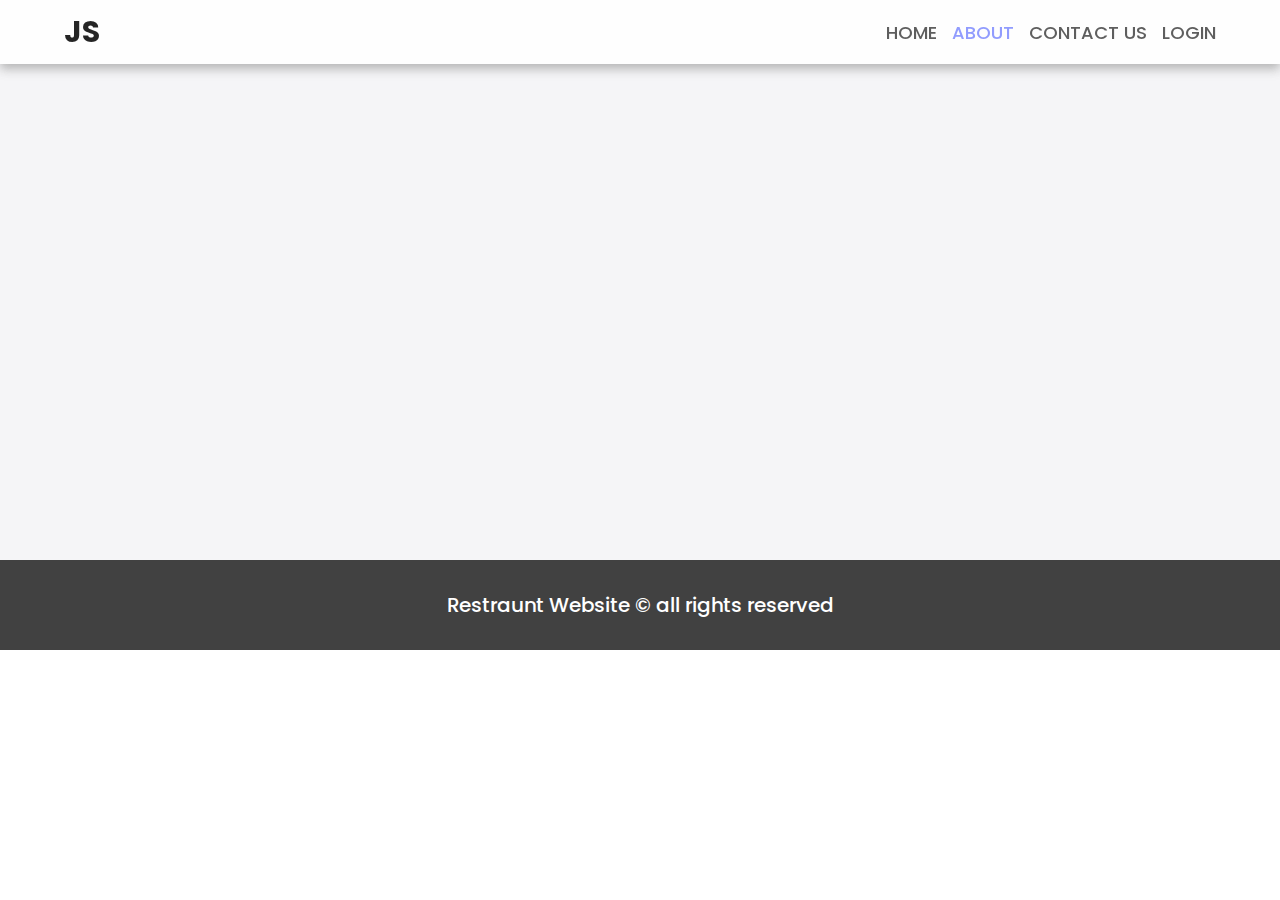
<file: about.html>
<!DOCTYPE html>
<html lang="en">
<head>
    <!-- Google tag (gtag.js) -->
<script async src="https://www.googletagmanager.com/gtag/js?id=G-QJ5RHJC8FH"></script>
<script>
  window.dataLayer = window.dataLayer || [];
  function gtag(){dataLayer.push(arguments);}
  gtag('js', new Date());

  gtag('config', 'G-QJ5RHJC8FH');
</script>
    <meta charset="UTF-8">
    <meta http-equiv="X-UA-Compatible" content="IE=edge">
    <meta name="viewport" content="width=device-width, initial-scale=1.0">
    <link rel="stylesheet" href="style.css">
    <title>Website</title>
</head>
<body>
    <nav class="navbar">
        <div class="navbar-container container">
            <input type="checkbox">
            <div class="hamburger-lines">
                <span class="line line1"></span>
                <span class="line line2"></span>
                <span class="line line3"></span>
            </div>
            <ul class="menu-items">
                <li><a href="index.html">HOME</a></li>
                <li><a style="color: rgb(127, 140, 255);"href="about.html">ABOUT</a></li>
                <li><a href="contact.html">CONTACT US</a></li>
                <li><a href="loginform.html">LOGIN</a></li>
            </ul>
            <h1 class="logo">JS</h1>
        </div>
    </nav>

    <section id="about">
        <div class="about-wrapper container">
            <div class="about-text">
                <p class="small">About Us</p>
                <h2>We've been making healthy food for last 10 years</h2>
                <p>We promise you that our Food is best and fresh, Try our chef's special which is finger licking good, Recently we completed our 10 years of this Restraunt, Kindly give us a chance to serve, THANK YOU</p>
    
            </div>
            <div class="about-img">
                <img src="./img/about-photo.jpg" alt="About Us">
            </div>
        </div>
    </section>

    <footer id="footer">
        <h2>Restraunt Website &copy; all rights reserved</h2>
    </footer>
</body>
</html>
</file>
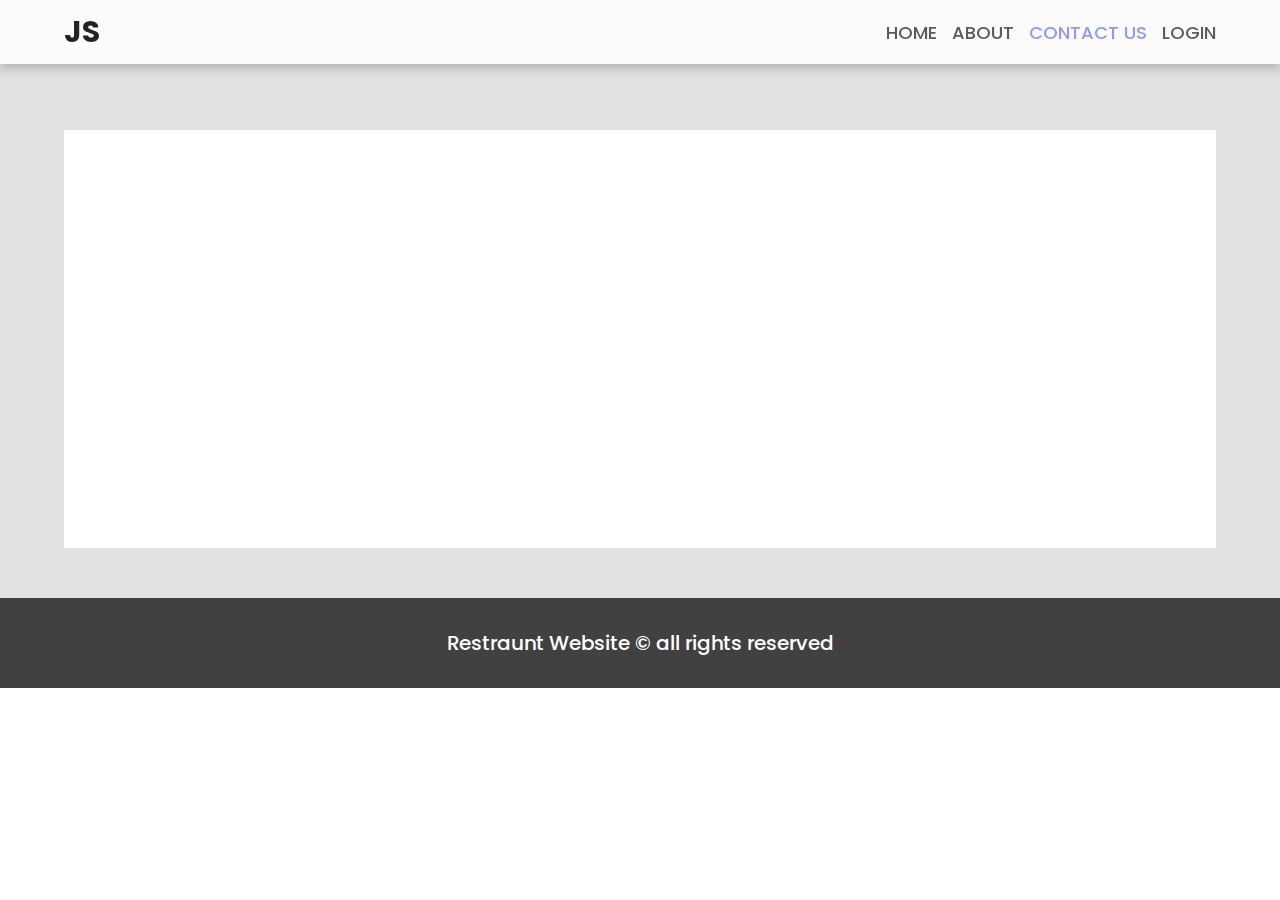
<file: contact.html>
<!DOCTYPE html>
<html lang="en">
<head>
    <!-- Google tag (gtag.js) -->
<script async src="https://www.googletagmanager.com/gtag/js?id=G-QJ5RHJC8FH"></script>
<script>
  window.dataLayer = window.dataLayer || [];
  function gtag(){dataLayer.push(arguments);}
  gtag('js', new Date());

  gtag('config', 'G-QJ5RHJC8FH');
</script>
    <meta charset="UTF-8">
    <meta http-equiv="X-UA-Compatible" content="IE=edge">
    <meta name="viewport" content="width=device-width, initial-scale=1.0">
    <link rel="stylesheet" href="style.css">
    <title>Website</title>
</head>
<body>
    <nav class="navbar">
        <div class="navbar-container container">
            <input type="checkbox">
            <div class="hamburger-lines">
                <span class="line line1"></span>
                <span class="line line2"></span>
                <span class="line line3"></span>
            </div>
            <ul class="menu-items">
                <li><a href="index.html">HOME</a></li>
                <li><a href="about.html">ABOUT</a></li>
                <li><a style="color: rgb(127, 140, 255);" href="contact.html">CONTACT US</a></li>
                <li><a href="loginform.html">LOGIN</a></li>
            </ul>
            <h1 class="logo">JS</h1>
        </div>
    </nav>

    <section id="contact" >
        <form action="/action_page.php" method="post">
        <div class="contact-container container">
            <div class="contact-image">
                <img src="./img/restraunt-image.jpg" alt="">
            </div>
            <div class="form-container" method="post">
                <h2>Contact Us</h2>
                <input type="text" name="" id=""  placeholder="Name" required>
                <input type="email" name="" id="" placeholder="E-mail" required>
                <textarea name="" id="" cols="30" rows="10" placeholder="Type your message here" required></textarea>
                <button type="submit" class="btn btn-primary">SUBMIT</a>
                
            </div>
        </div>
        </form>
    </section>

    <footer id="footer">
        <h2>Restraunt Website &copy; all rights reserved</h2>
    </footer>
</body>
</html>
</file>
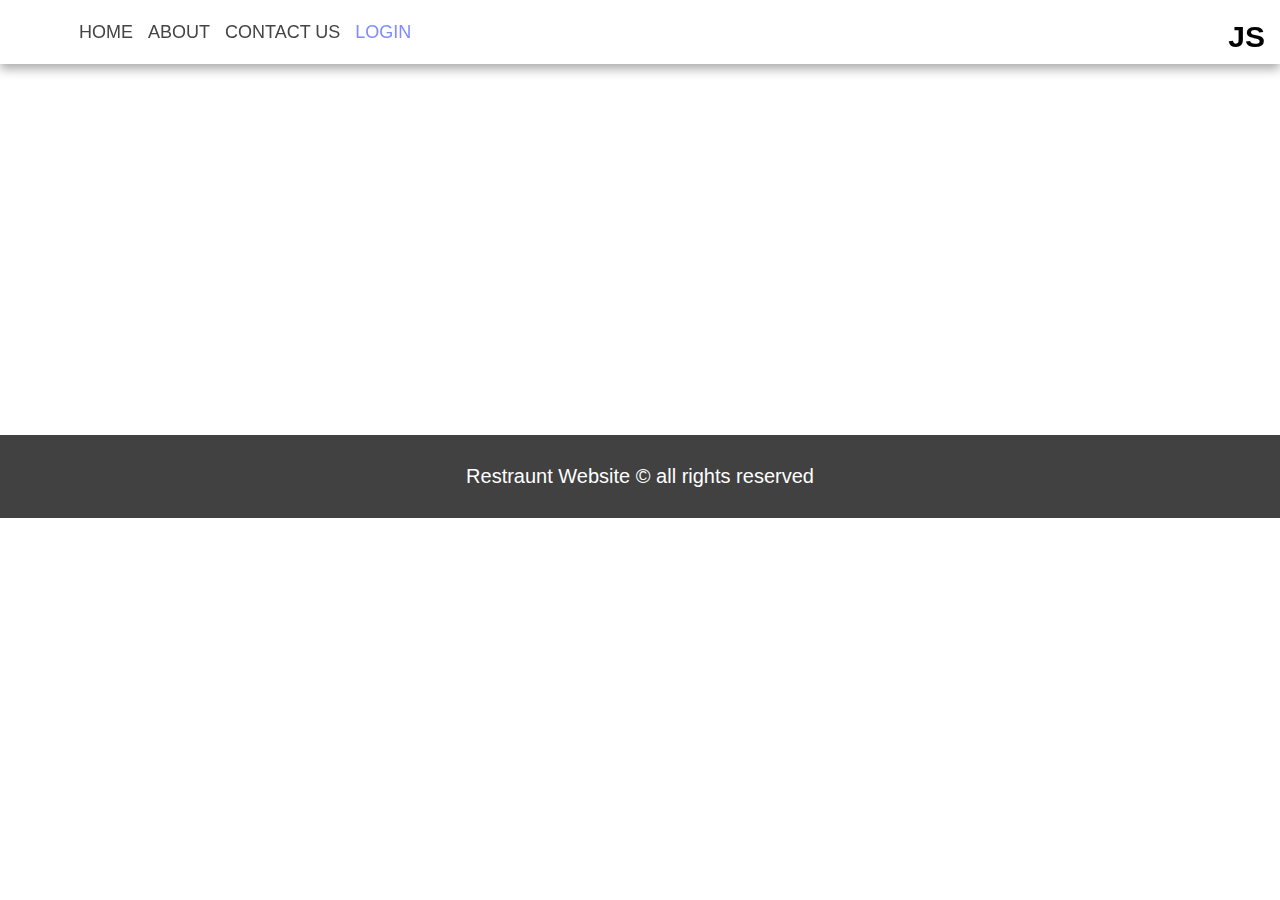
<file: passward.html>
<!DOCTYPE html>
<html lang="en">
<head>
  <!-- Google tag (gtag.js) -->
<script async src="https://www.googletagmanager.com/gtag/js?id=G-QJ5RHJC8FH"></script>
<script>
  window.dataLayer = window.dataLayer || [];
  function gtag(){dataLayer.push(arguments);}
  gtag('js', new Date());

  gtag('config', 'G-QJ5RHJC8FH');
</script>
    <meta charset="UTF-8">
    <meta http-equiv="X-UA-Compatible" content="IE=edge">
    <meta name="viewport" content="width=device-width, initial-scale=1.0">
    <link rel="stylesheet"  href="style.css" >
    <link rel="stylesheet"  href="passward.css" >
    <title>website</title>
</head>
<body>
    <nav class="navbar">
        <div class="navbar-container container">
            <input type="checkbox">
            <div class="hamburger-lines">
                <span class="line line1"></span>
                <span class="line line2"></span>
                <span class="line line3"></span>
            </div>
            <ul class="menu-items">
                <li><a href="index.html">HOME</a></li>
                <li><a href="about.html">ABOUT</a></li>
                <li><a href="contact.html">CONTACT US</a></li>
                <li><a style="color: rgb(127, 140, 255);"href="loginform.html">LOGIN</a></li>
            </ul>
            <h1 class="logo">JS</h1>
        </div>
    </nav>
    <section id = "passward">
        <div class="about-wrapper container">
          <div class="about-text">
                <h1 align="center">passward</h1>

                <form action="/action_page.php" method="post">
                  <div class="imgcontainer">
                  </div>

                  <div class="container">
                    <label for="email"><b>E-mail</b></label>
                        <input type="email" placeholder="email" name="email" required>
                    <br>
                    <label for="birthdate"><b>Birthdate:</b></label>
                        <input type="date"  name="birthdate" required>
                    <button type="submit">SUBMIT</button>
                  </div>

                  <div class="container" style="background-color:#f1f1f1">
                    <button type="button" class="cancelbtn"<li><a href="loginform.html"><b>cancel</b></a></li></button>
                    <button type="button" class="signupbtn" onclick="document.getElementById('note').style.fontSize='35px'" <li><a href="signup.html"><b> signup</b></a></li></button>
                    
                  </div>
                  <h1><p id  = "note">*****your passward will be send on your email id*****</p></h1>
                </form>

          </div>
        </div>
      </section>
      <footer id="footer">
      <h2>Restraunt Website &copy; all rights reserved</h2>
      </footer>
      
</body>
</html>
</file>
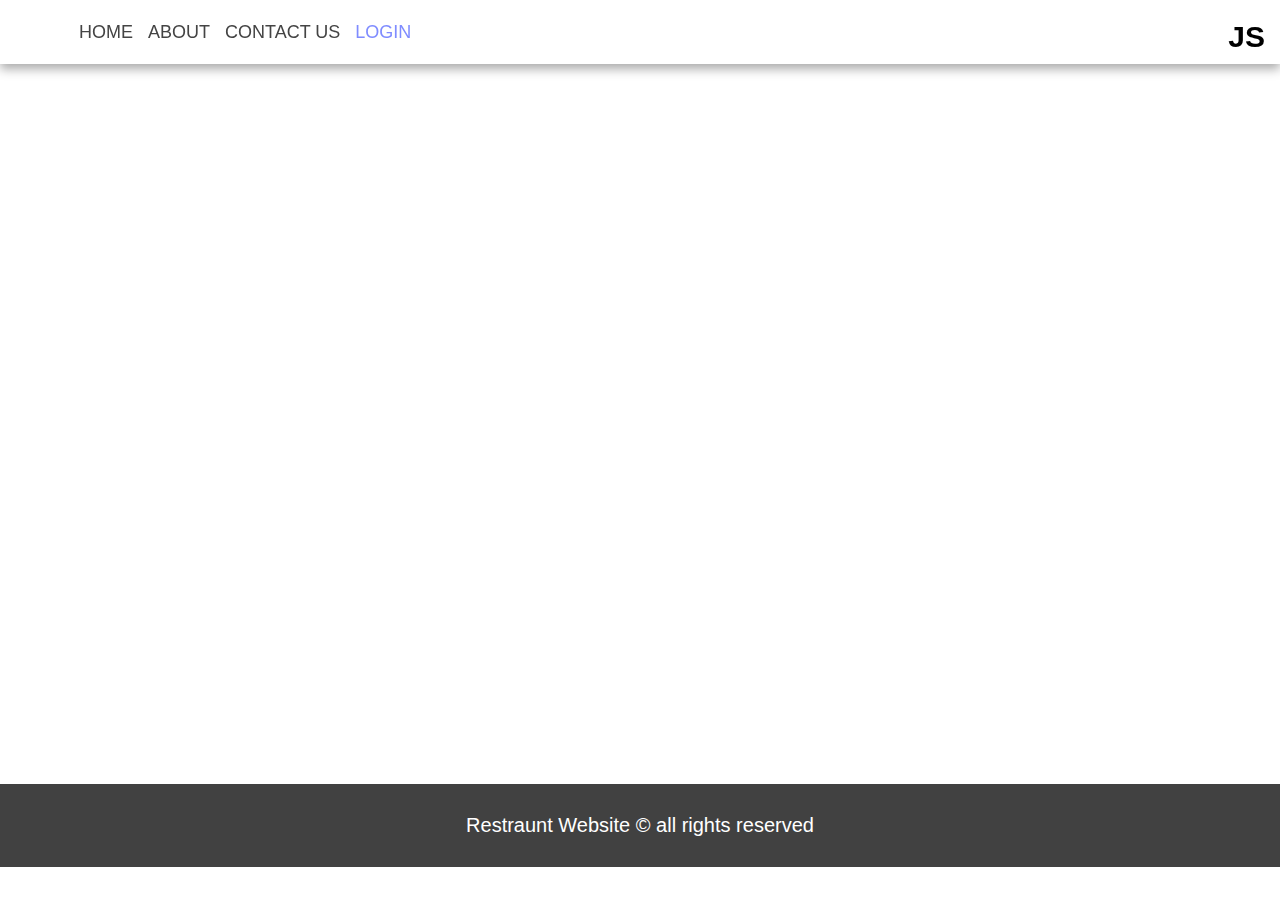
<file: signup.html>
<!DOCTYPE html>
<html lang="en">
<head>
    <!-- Google tag (gtag.js) -->
<script async src="https://www.googletagmanager.com/gtag/js?id=G-QJ5RHJC8FH"></script>
<script>
  window.dataLayer = window.dataLayer || [];
  function gtag(){dataLayer.push(arguments);}
  gtag('js', new Date());

  gtag('config', 'G-QJ5RHJC8FH');
</script>
    <meta charset="UTF-8">
    <meta http-equiv="X-UA-Compatible" content="IE=edge">
    <meta name="viewport" content="width=device-width, initial-scale=1.0">
    <link rel="stylesheet" href="style.css">
    <link rel="stylesheet"  href="signup.css" >
    <title>Website</title>
</head>
<body>
    <nav class="navbar">
        <div class="navbar-container container">
            <input type="checkbox">
            <div class="hamburger-lines">
                <span class="line line1"></span>
                <span class="line line2"></span>
                <span class="line line3"></span>
            </div>
            <ul class="menu-items">
                <li><a href="index.html">HOME</a></li>
                <li><a href="about.html">ABOUT</a></li>
                <li><a href="contact.html">CONTACT US</a></li>
                <li><a style="color: rgb(127, 140, 255);"href="loginform.html">LOGIN</a></li>
            </ul>
            <h1 class="logo">JS</h1>
        </div>
    </nav>
    <section id = "signup">
        <div class="about-wrapper container">
          <div class="about-text">
                <h1 align="center">Sign up Form</h1>

                <form action="/action_page.php" method="post">
                  <div class="imgcontainer">
                  </div>

                  <div class="container">
                    <label for="name"><b>name :</b></label>
                        <input type="text" placeholder="Enter Your Name" name="name" required>

                    <label for="email"><b>E-mail :</b></label>
                        <input type="email" placeholder=" Enter Your Email" name="email" required>

                    <label for="Age"><b>Age :</b></label>
                        <input type="number" placeholder="Enter Your Age" name="age" required>  
                    <label for="name"><b>Username :</b></label>
                        <input type="text" placeholder="Enter Username" name="name" required>
                    
                    <label for="psw"><b>Password :</b></label>
                        <input type="password" placeholder="Enter Password" name="psw" required>
                    
                    <label for="cpsw"><b>Confirm password :</b></label>
                        <input type="password" placeholder="Re-Enter Password" name="cpsw" required>
                    
                    <label for="gender"><b>Gender :</b></label>
                      <label for="male">Male</label>
                          <input type="radio" id="male" name="gender">
                      <label for="female">Female</label>
                          <input type="radio" id="female" name="gender"> 
                    <br> 
                    <br>
                    <label for="birthdate"><b>Birthdate:</b></label>
                        <input type="date" placeholder="Enter Your Birthdate"  name="birthdate" required>
                    
                    <button type="submit">sign up</button>
                    <label>
                      <input type="checkbox" checked="checked" name="remember"> Remember me
                    </label>
                  </div>
                  <div class="container" style="background-color:#f1f1f1">
                    <button type="button" class="cancelbtn"<li><a href="index.html" target="main"><b>cancel</b></a></li></button>
                    <button type="button" class="loginbtn" <li><a href="loginform.html"><b>Login</b></a></li></button>
                  </div>
                </form>
          </div>
        </div>
      </section>
      <footer id="footer">
      <h2>Restraunt Website &copy; all rights reserved</h2>
      </footer>
</body>
</html>
</file>
<file: style.css>
@import url('https://fonts.googleapis.com/css2?family=Poppins:wght@100;200;300;400;500;600;700&display=swap');
 
*,
*::after,
*::before{
    box-sizing: border-box;
    padding: 0;
    margin: 0;
}

html{
    font-size: 62.5%;

}


body{
    font-family: 'Poppins', sans-serif;
}
/* ################### utility classes ################ */
.container{
    max-width: 1200px;
    width: 90%;
    margin: auto;
}
.btn{
    display: inline;
    padding: 1em 2.5em;
    text-decoration: none;
    border-radius: 50px;
    cursor: pointer;
    outline: none;
    margin-top: 1rem;
    text-transform: uppercase;
    font-weight: 500;
}
.btn-primary{
    color: #fff;
    background: #16a083;
    transition: background 0.3s ease-in;
}

.btn-primary:hover{
    background: #0d614f;
}

/* #################### navbar styling ################ */

/* for desktop mode */
.navbar input[type='checkbox'],
.navbar .hamburger-lines{
    display: none;
}

.navbar{
    box-shadow: 0px 5px 10px 0px #aaa;
    position: fixed;
    width: 100%;
    background: #fff;
    color: #000;
    opacity: 0.85;
    z-index: 100;
}
.navbar-container{
    display: flex;
    justify-content: space-between;
    height: 64px;
    align-items: center;

}


.menu-items{
    order: 2;
    display: flex;
}
.menu-items li{
    list-style: none;
    margin-left: 1.5rem;
    font-size: 1.8rem;
}
.logo{
    order: 1;
    font-size: 3rem;
}
.navbar a{
    color: #444;
    text-decoration: none;
    font-weight: 500;
    transition: color 0.3s ease-in-out;
}
.navbar a:hover{
    color: #117964;
}


/* ############### showcase styling ################ */
.showcase-area{
    height: 50vh;
    background: url("./img/header-image2.jpg");
    background-size: cover;
    background-position: center;
    background-repeat: no-repeat;
}
.showcase-container{
    display: flex;
    flex-direction: column;
    align-items: center;
    justify-content: center;
    height: 100%;
    font-size: 1.6rem;
}


/* ########################### about us ######################## */
#about{
    padding: 50px 0px;
    background: #f5f5f7;

}
.about-wrapper{
    display: flex;
    flex-wrap: wrap;
}
#about h2{
    font-size: 3.2rem;
}
#about p{
    font-size: 1.6rem;
    color: #555;
}
#about .small{
    font-size: 1.6rem;
    color: #666;
    font-weight: 600;
}
.about-img{
    flex: 1 1 400px;
    padding: 30px;
    transform: translateX(150%);
    animation: about-img-animation 1.3s ease-in-out forwards;

}
@keyframes about-img-animation{
    100%{
        transform: translate(0);
    }
}
.about-text{
    flex: 1 1 400px;
    padding: 30px;
    margin: auto;
    transform: translateX(-150%);
    animation: about-text-animation 1.3s ease-in-out forwards;

} 
@keyframes about-text-animation{
    100%{
        transform: translate(0);
    }
}

.about-img img{
    display: block;
    height: 400px;
    max-width: 100%;
    margin: auto;
    object-fit: cover;
    object-position: right;
}

/* ################## types of food styling ################## */
#food{
    padding: 5rem 0 10rem 0;
}
#food h2{
    text-align: center;
    font-size: 3rem;
    font-weight: 400;
    margin-bottom: 40px;
    text-transform: uppercase;
    color: #555;
}
.food-container{
    display: flex;
    justify-content: space-between;
}

.food-container img{
    display: block;
    width: 100%;
    margin: auto;
    max-height: 300px;
    object-position: center;
    object-fit: cover;
}

.img-container{
    margin: 0 1rem;
    position: relative;
}

.img-content{
    position: absolute;
    top: 70%;
    left: 50%;
    transform: translate(-50%, -50%);
    opacity: 0;
    z-index: 2;
    text-align: center;
    transition: all 0.3s ease-in-out 0.1s;
}
.img-content h3{
    color: #fff;
    font-size: 3rem;
    padding-bottom: 1.5rem;
}

.img-content a{
    font-size: 1.2rem;
}

.img-container::after{
    content: "";
    display: block;
    position: absolute;
    top: 0;
    left: 0;
    width: 100%;
    height: 100%;
    background: rgba(8, 8, 8, 0.871);
    opacity: 0;
    z-index: 1;

    transform: scaleY(0);
    transform-origin: 100% 100%;
    transition: all 0.3s ease-in-out;
}

.img-container:hover::after{
    opacity: 1;
    transform: scaleY(1);
} 

.img-container:hover .img-content{
    opacity: 1;
    top: 40%;
}


/* ###################### food 6 items ################### */
.food-menu-heading{
    font-size: 4rem;
    text-align: center;
    font-weight: 400;
    color: #666;
}
.food-menu-container{
    display: flex;
    flex-wrap: wrap;
    padding: 50px 0px 30px 0px;
}
.food-menu-container img{
    display: block;
    width: 250px;
    height: 250px;
    border-radius: 50%;
    object-fit: cover;
    object-position: center;
}
.food-menu-item{
    display: flex;
    flex: 1 1 600px;
    justify-content: space-evenly;
    margin-bottom: 3rem;
}
.food-description{
    margin: auto 1.5rem;
}
.food-title{
    font-size: 2.2rem;
    font-weight: 400;
    color: #444;
}
.food-description p{
    font-size: 1.4rem;
    color: #555;
    font-weight: 500;

}
.food-description .food-price{
    color: #117964;
    font-weight: 700;
}


/* ##################### testimonial styling ################### */
#testimonials{
    padding: 5rem 0rem;
    background: rgb(243,243,243);
}

.testimonial-title{
    text-align: center;
    font-size: 3rem;
    font-weight: 400;
    color: #555;
}
.testimonial-container{
    display: flex;
    justify-content: center;
    font-size: 1.6rem;
    padding: 1rem;
}

.testimonial-container .checked{
    color: #ff9529;
}
.testimonial-box .testimonial-text{
    margin: 1rem 0;
    color: #444;

}
.testimonial-box{
    text-align: center;
    padding: 1rem;
}
.customer-photo img{
    display: block;
    width: 100px;
    height: 100px;
    object-fit: cover;
    object-position: center;
    border-radius: 50%;
    margin: auto;
}
/* ##################### contact us styling ###################### */
#contact{
    padding: 5rem 0;
    background: rgb(226,226,226);
}
.contact-container{
    display: flex;
    background: #fff;
    margin-top: 8rem;

}
.contact-image{
    width: 50%;
}
.contact-image img{
    display: block;
    height: 400px;
    object-fit: cover;
    object-position: center;
    flex: 1 1 400px;
    padding: 30px;
    transform: translateX(-150%);
    width: 100%;animation: about-img-animation 1.3s ease-out forwards;

}
@keyframes about-img-animation{
    100%{
        transform: translate(0);
    }
}
    

.form-container{
    padding: 1rem;
    width: 50%;
    margin: auto;
    transform: translateX(150%);
    animation: about-form-animation 1.3s ease-in forwards;

} 
@keyframes about-form-animation{
    100%{
        transform: translate(0);
    }
}

.form-container input{
    display: block;
    width: 100%;
    border: none;
    box-shadow: none;
    border-bottom: 2px solid #ddd;
    padding: 1rem 0;
    outline: none;
    margin-bottom: 1rem;
    color: #444;
    font-weight: 500;
}
.form-container textarea{
    display: block;
    width: 100%;
    border: none;
    border-bottom: 2px solid #ddd;
    padding: 1rem 0;
    margin-bottom: 2rem;
}
.form-container h2{
    font-size: 3rem;
    font-weight: 400;
    color: #444;
    margin-bottom: 1rem;
}
.form-container a{
    font-size: 1.2rem;

}

/* #################### login ########################## */

.login-container body {font-family: Arial, Helvetica, sans-serif;}
.login-container form {border: 3px solid #f1f1f1;}
.login-container h1{
    margin-top: 4rem;
    size: 500px;
}

.login-container input[type=text], input[type=password] {
  width: 100%;
  padding: 12px 20px;
  margin: 8px 0;
  display: inline-block;
  border: 1px solid #ccc;
  box-sizing: border-box;
}

.login-container button {
  background-color: #04AA6D;
  color: white;
  padding: 14px 20px;
  margin: 8px 0;
  border: none;
  cursor: pointer;
  width: 100%;
}

.login-container :hover {
  opacity: 0.8;
}

.login-container.cancelbtn {
  width: auto;
  padding: 10px 18px;
  background-color: #f44336;
}
.login-container .signupbtn {
  width: auto;
  padding: 10px 18px;
  background-color: #36f446;
}

.login-container.imgcontainer {
  text-align: center;
  margin: 24px 0 12px 0;
}

.login-container img.avatar {
  width: 40%;
  border-radius: 50%;
}

.login-container {
  padding: 16px;
}

.login-container span.psw {
  float: right;
  padding-top: 16px;
}
@media screen and (max-width: 300px) {
  span.psw {
     display: block;
     float: none;
  }
  .cancelbtn {
     width: 100%;
  }
}
/*#######################sighup form######################*/
.signup-container body {font-family: Arial, Helvetica, sans-serif;}
.signup-container form {border: 3px solid #f1f1f1;}
.signup-container h1{
    margin-top: 4rem;
    size: 500px;
}

.signup-container input[type=text], input[type=password] {
  width: 100%;
  padding: 12px 20px;
  margin: 8px 0;
  display: inline-block;
  border: 1px solid #ccc;
  box-sizing: border-box;
}

.signup-container button {
  background-color: #04AA6D;
  color: white;
  padding: 14px 20px;
  margin: 8px 0;
  border: none;
  cursor: pointer;
  width: 100%;
}

.signup-container :hover {
  opacity: 0.8;
}

.signup-container.cancelbtn {
  width: auto;
  padding: 10px 18px;
  background-color: #f44336;
}
.signup-container.loginbtn {
  width: auto;
  padding: 10px 18px;
  background-color: #36f446;
}

.signup-container.imgcontainer {
  text-align: center;
  margin: 24px 0 12px 0;
}

.signup-container img.avatar {
  width: 40%;
  border-radius: 50%;
}

.signup-container {
  padding: 16px;
}
@media screen and (max-width: 300px) {
  span.psw {
     display: block;
     float: none;
  }
  .cancelbtn {
     width: 100%;
  }
}

/* ##################### footer ####################### */
#footer h2{
    text-align: center;
    font-size: 2rem;
    padding: 3rem;
    font-weight: 500;
    color: #fff;
    background: rgb(65,65,65);
}
/* ##################### media queiries ############################# */
@media (max-width: 768px){
    .navbar{
        opacity: 0.95;
    }
    .navbar-container input[type='checkbox'],
    .navbar-container .hamburger-lines{
        display: block;
    }
    .navbar-container{
        display: block;
        position: relative;
        height: 64px;

    }
    .navbar-container input[type='checkbox']{
        position: absolute;
        display: block;
        height: 32px;
        width: 40px;
        top: 20px;
        left: 20px;
        z-index: 5;
        opacity: 0;
    }
    .navbar-container .hamburger-lines{
        display: block;
        height: 32px;
        width: 40px;
        position: absolute;
        top: 20px;
        left: 20px;
        z-index: 2;
        display: flex;
        flex-direction: column;
        justify-content: space-between;
    }
    .navbar-container .hamburger-lines .line{
        display: block;
        height: 4px;
        width: 100%;
        border-radius: 10px;
        background: #333333;
    }
    .navbar-container .hamburger-lines .line1{
        transform-origin: 0% 0%;
        transition: transform 0.4s ease-in-out;
}
    .navbar-container .hamburger-lines .line2{
        transition: transform 0.4s ease-in-out;
}
    .navbar-container .hamburger-lines .line3{
        transform-origin: 0% 100%;
        transition: transform 0.4s ease-in-out;
}
.navbar .menu-items{
    padding-top: 100px;
    background: #fff;
    height: 100vh;
    max-width: 300px;
    transform: translateX(-150%);
    display: flex;
    flex-direction: column;
    margin-left: -40px;
    padding-left: 50px;
    transition: transform 0.5s ease-in-out;
    box-shadow: 5px 0px 10px 0px #aaa;
}
.navbar .menu-items li{
    margin-bottom: 3rem;
    font-size: 2rem;
    font-weight: 500;
}
.logo{
    position: absolute;
    top: 10px;
    right: 15px;
    font-size: 3rem;
}
.navbar-container input[type='checkbox']:checked ~ .menu-items{
    transform: translateX(0);
}
.navbar-container input[type='checkbox']:checked ~ .hamburger-lines .line1{
    transform: rotate(45deg);
}
.navbar-container input[type='checkbox']:checked ~ .hamburger-lines .line2{
    transform: scaleY(0);
}
.navbar-container input[type='checkbox']:checked ~ .hamburger-lines .line3{
    transform: rotate(-45deg);
}
/* ################## food category #################### */
.food-container{
    flex-direction: column;
    align-items: stretch;
}
.food-type:not(:last-child){
    margin-bottom: 3rem;
}
.food-type{
    box-shadow: 5px 5px 10px 0px #aaa;
}
.img-container{
    margin: 0;
}
}
/* ################################### small screen ####################### */
@media (max-width: 500px){
    html{
        font-size: 50%;
    }
    .testimonial-container{
        flex-direction: column;
        text-align: center;
    }
    .food-menu-item{
        flex-direction: column;
        text-align: center;
    }
    .food-menu-container img{
        margin: auto;
    }
    .form-container{
        width: 90%;
    }
    .contact-container{
        display: flex;
        flex-direction: column;
    }
    .contact-image{
        width: 90%;
        margin: 3rem auto;
    }
    @keyframes contact-img-animation{
        100%{
            transform: translate(0);
        }
    }
}
/* ############### landscape mode ############## */
@media(orientation: landscape) and (max-height: 500px){
    .showcase-area{
        height: 50vmax;
    }
}
</file>
<file: passward.css>
body {font-family: Arial, Helvetica, sans-serif;}
form {border: 3px solid #f1f1f1;}
h1{
    margin-top: 4rem;
    size: 700px;
    font-size: x-large;
}
p{
    text-align:center ;
    font-family: 'Lucida Sans', 'Lucida Sans Regular', 'Lucida Grande', 'Lucida Sans Unicode', Geneva, Verdana, sans-serif;
    font-style: italic;
    font-size: larger;
    color: aqua;
}
.logo{
  order: 1;
  font-size: 3rem;
}
.logo{
  position:absolute;
  top: -20px;
  right: 15px;
  font-size: 3rem;
}
label{
  font-size:medium  ;
}
input[type=text],input[type=email] ,input[type=number]{
  width: 100%;
  padding: 12px 20px;
  margin: 8px 0;
  display: inline-block;
  border: 1px solid #ccc;
  box-sizing: border-box;
}
input[type=date]{
  
  width: 10%;
  padding: auto;
  margin: auto;
  border: 1px solid #ccc;
  box-sizing: border-box;
}

button {
  background-color: #04AA6D;
  color: white;
  padding: 14px 20px;
  margin: 8px 0;
  border: none;
  cursor: pointer;
  width: 100%;
}

:hover {
  opacity: 1;
}

.cancelbtn {
  width: auto;
  padding: 10px 18px;
  background-color: #f44336;
}
.signupbtn {
  width: auto;
  padding: 10px 18px;
  background-color: #36f446;
}

.imgcontainer {
  text-align: center;
  margin: 24px 0 12px 0;
}

img.avatar {
  width: 40%;
  border-radius: 50%;
}

.signup-container {
  padding: 16px;
}


@media screen and (max-width: 300px) {
  span.psw {
     display: block;
     float: none;
  }
  .cancelbtn {
     width: 100%;
  }
}
</file>
<file: signup.css>
body {font-family: Arial, Helvetica, sans-serif;}
form {border: 3px solid #f1f1f1;}
h1{
    margin-top: 4rem;
    size: 700px;
    font-size: x-large;
}
.logo{
  order: 1;
  font-size: 3rem;
}
.logo{
  position:absolute;
  top: -20px;
  right: 15px;
  font-size: 3rem;
}
label{
  font-size:medium  ;
}
input[type=text], input[type=password],input[type=email] ,input[type=number]{
  width: 100%;
  padding: 12px 20px;
  margin: 8px 0;
  display: inline-block;
  border: 1px solid #ccc;
  box-sizing: border-box;
}
input[type=radio],input[type=date]{
  width: 10%;
  padding: auto;
  margin: auto;
  display: inline-block;
  border: 1px solid #ccc;
  box-sizing: border-box;
}

button {
  background-color: #04AA6D;
  color: white;
  padding: 14px 20px;
  margin: 8px 0;
  border: none;
  cursor: pointer;
  width: 100%;
}

:hover {
  opacity: 1;
}

.cancelbtn {
  width: auto;
  padding: 10px 18px;
  background-color: #f44336;
}
.loginbtn {
  width: auto;
  padding: 10px 18px;
  background-color: #36f446;
}

.imgcontainer {
  text-align: center;
  margin: 24px 0 12px 0;
}

img.avatar {
  width: 40%;
  border-radius: 50%;
}

.signup-container {
  padding: 16px;
}
@media screen and (max-width: 300px) {
  span.psw {
     display: block;
     float: none;
  }
  .cancelbtn {
     width: 100%;
  }
}
</file>
